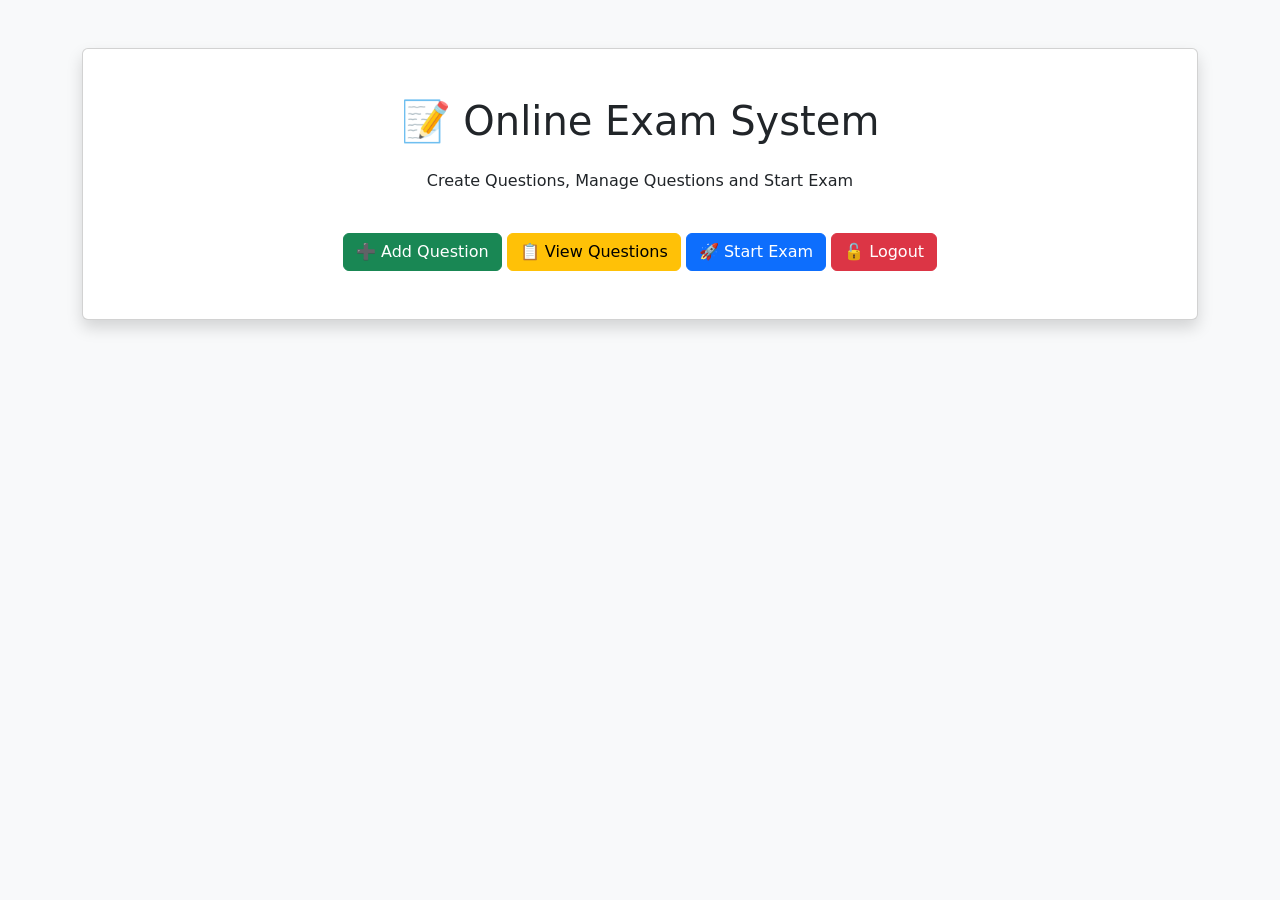
<file: OneDrive/Desktop/programs/Online Exam System/templates/index.html>
<!DOCTYPE html>
<html>

<head>

<title>Online Exam System</title>

<link href="https://cdn.jsdelivr.net/npm/bootstrap@5.3.3/dist/css/bootstrap.min.css" rel="stylesheet">

</head>

<body class="bg-light">

<div class="container mt-5">

<div class="card shadow p-5 text-center">

<h1>📝 Online Exam System</h1>

<p class="mt-3">
Create Questions, Manage Questions and Start Exam
</p>

<div class="mt-4">

<a href="/add_question"
class="btn btn-success">
➕ Add Question
</a>

<a href="/questions"
class="btn btn-warning">
📋 View Questions
</a>

<a href="/exam"
class="btn btn-primary">
🚀 Start Exam
</a>
<a href="/logout"
   class="btn btn-danger">
   🔓 Logout
</a>
</div>

</div>

</div>

</body>

</html>
</file>
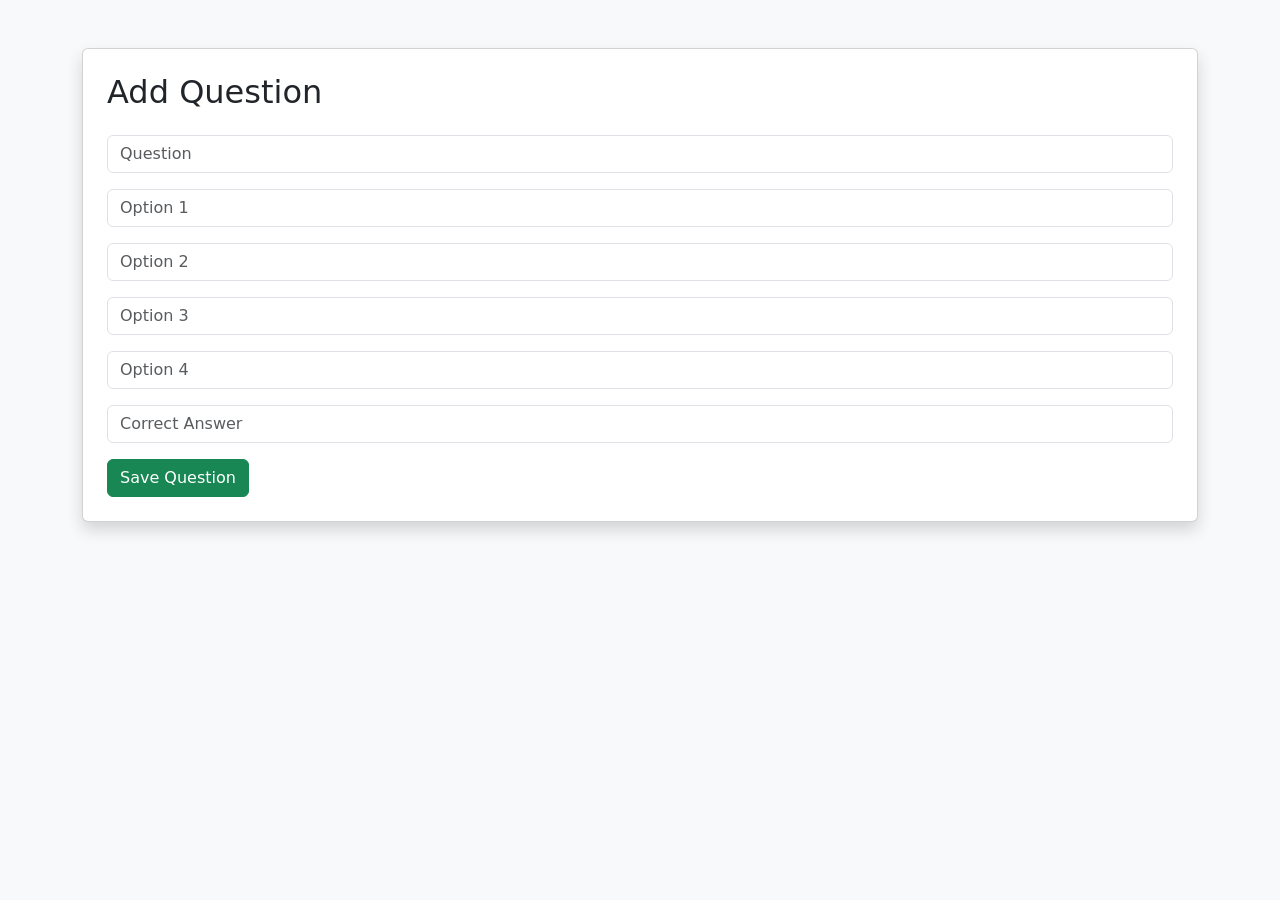
<file: OneDrive/Desktop/programs/Online Exam System/templates/add_question.html>
<!DOCTYPE html>
<html>
<head>

<title>Add Question</title>

<link href="https://cdn.jsdelivr.net/npm/bootstrap@5.3.3/dist/css/bootstrap.min.css" rel="stylesheet">

</head>

<body class="bg-light">

<div class="container mt-5">

<div class="card shadow p-4">

<h2>Add Question</h2>

<form method="POST">

<input type="text" name="question"
class="form-control mt-3"
placeholder="Question"
required>

<input type="text" name="option1"
class="form-control mt-3"
placeholder="Option 1"
required>

<input type="text" name="option2"
class="form-control mt-3"
placeholder="Option 2"
required>

<input type="text" name="option3"
class="form-control mt-3"
placeholder="Option 3"
required>

<input type="text" name="option4"
class="form-control mt-3"
placeholder="Option 4"
required>

<input type="text" name="answer"
class="form-control mt-3"
placeholder="Correct Answer"
required>

<button class="btn btn-success mt-3">
Save Question
</button>

</form>

</div>

</div>

</body>
</html>
</file>
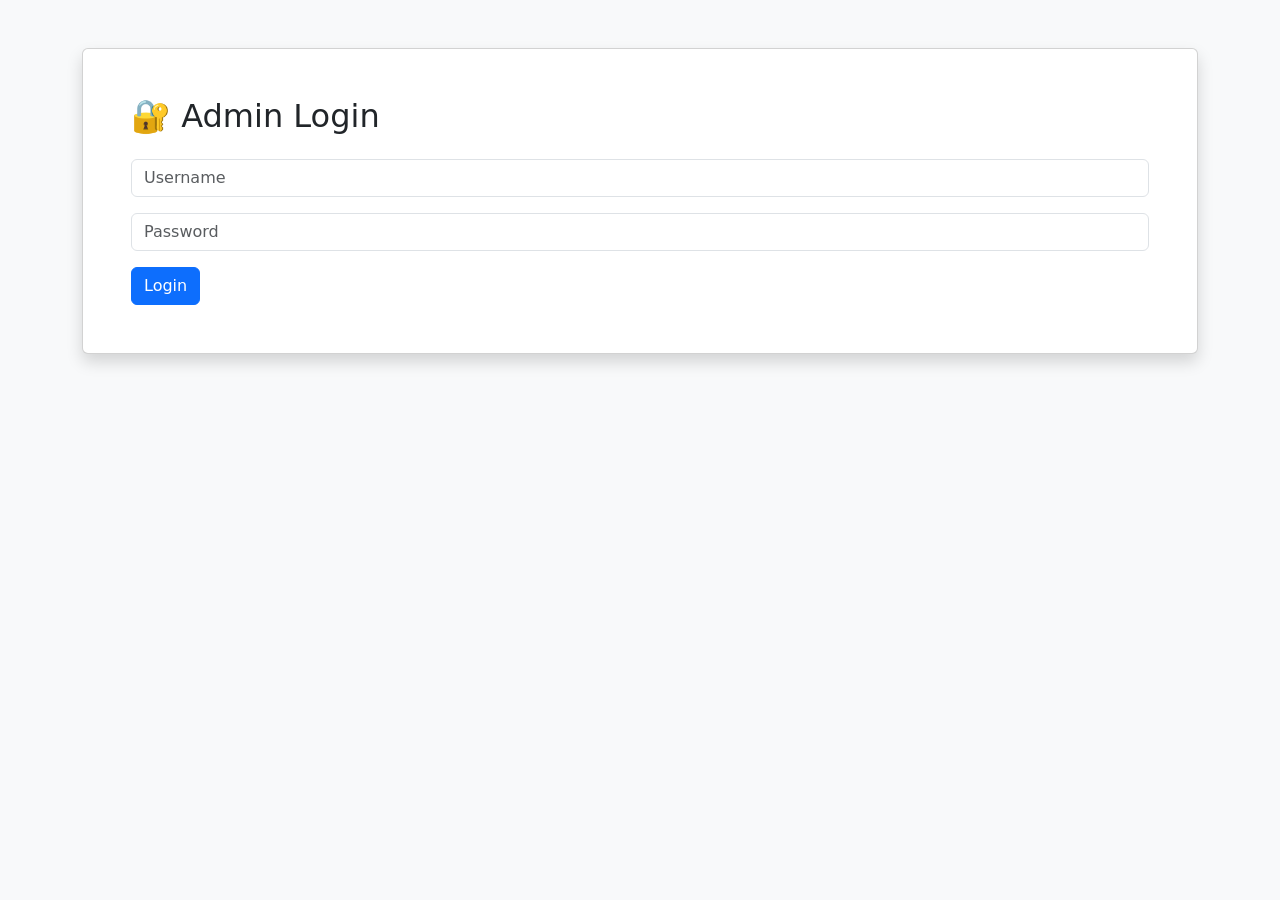
<file: OneDrive/Desktop/programs/Online Exam System/templates/admin_login.html>
<!DOCTYPE html>
<html>
<head>
<title>Admin Login</title>

<link href="https://cdn.jsdelivr.net/npm/bootstrap@5.3.3/dist/css/bootstrap.min.css" rel="stylesheet">

</head>

<body class="bg-light">

<div class="container mt-5">

<div class="card shadow p-5">

<h2>🔐 Admin Login</h2>

<form method="POST">

<input type="text"
name="username"
class="form-control mt-3"
placeholder="Username"
required>

<input type="password"
name="password"
class="form-control mt-3"
placeholder="Password"
required>

<button class="btn btn-primary mt-3">
Login
</button>

</form>

</div>

</div>

</body>
</html>
</file>
